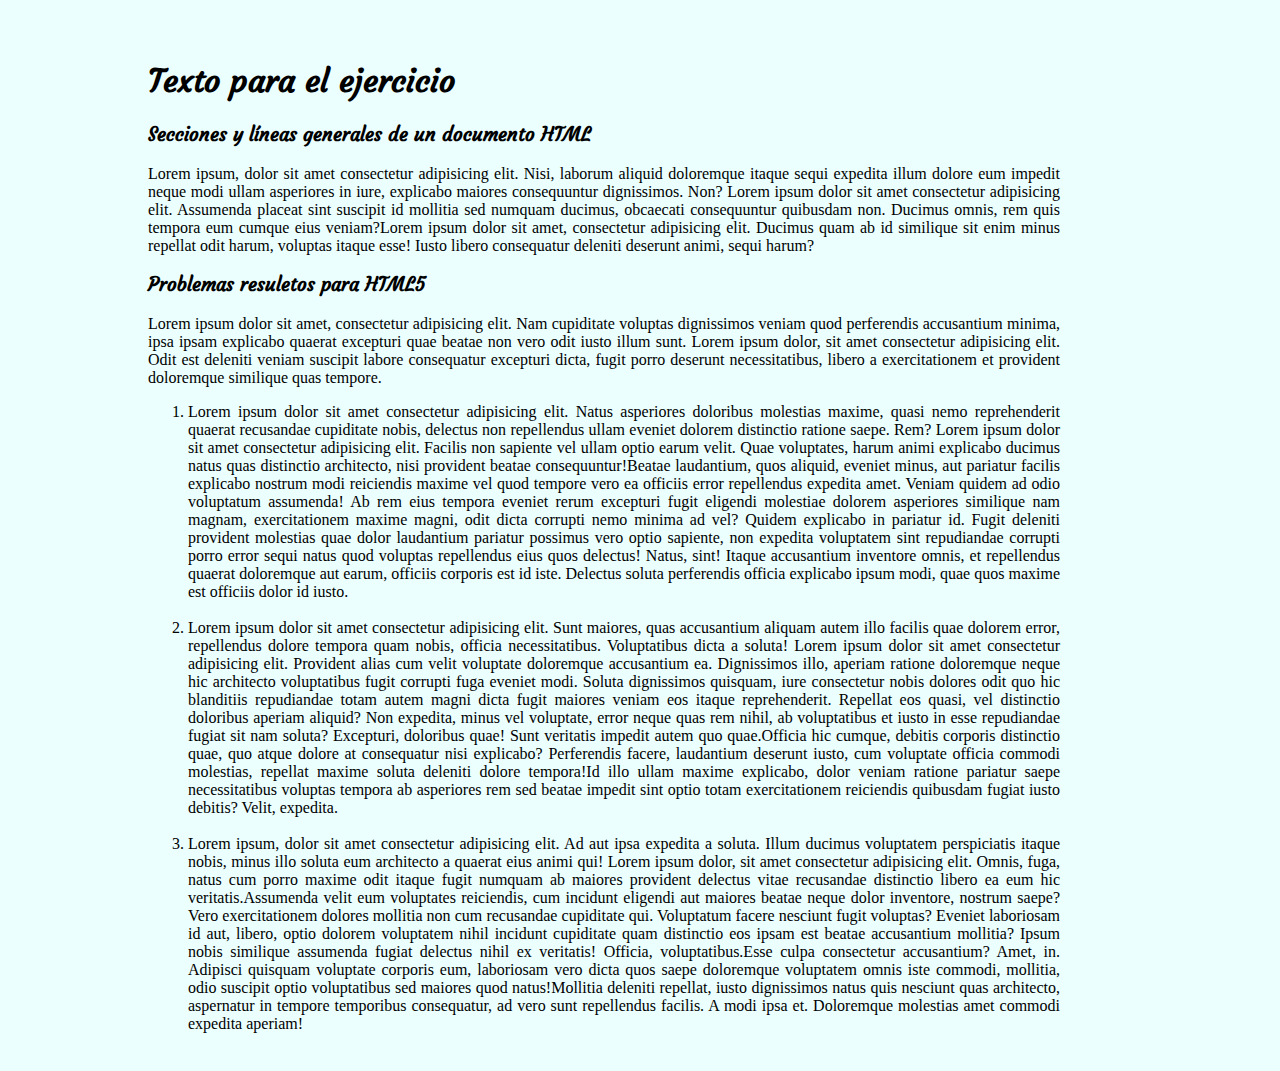
<file: Ejercicio_1/index.html>
<!DOCTYPE html>
<html lang="en">
<head>
    <meta charset="UTF-8">
    <meta http-equiv="X-UA-Compatible" content="IE=edge">
    <meta name="viewport" content="width=device-width, initial-scale=1.0">
    <link rel="stylesheet" src="/Ejercicio_1/styles.css" type="text/css">
    <link rel="preconnect" href="https://fonts.googleapis.com">
    <link rel="preconnect" href="https://fonts.gstatic.com" crossorigin>
    <link href="https://fonts.googleapis.com/css2?family=Courgette&display=swap" rel="stylesheet">
    <title>Ejercicio 1</title>
    
    <style>
        body{ 
            background-color: rgba(224, 255, 255, 0.644);
            padding-top: 20px;
            padding-left: 10%;
            padding-right: 200px; 
            margin: 20px;
        }
        h1,h3{ font-family: 'Courgette', cursive;}
        p, li{ text-align: justify;}
    </style>

</head>
<body>
    <h1>Texto para el ejercicio</h1>
    <h3>Secciones y líneas generales de un documento HTML</h3>

    <p>Lorem ipsum, dolor sit amet consectetur adipisicing elit. Nisi, laborum aliquid doloremque itaque sequi expedita illum dolore eum impedit neque modi ullam asperiores in iure, explicabo maiores consequuntur dignissimos. Non? Lorem ipsum dolor sit amet consectetur adipisicing elit. Assumenda placeat sint suscipit id mollitia sed numquam ducimus, obcaecati consequuntur quibusdam non. Ducimus omnis, rem quis tempora eum cumque eius veniam?Lorem ipsum dolor sit amet, consectetur adipisicing elit. Ducimus quam ab id similique sit enim minus repellat odit harum, voluptas itaque esse! Iusto libero consequatur deleniti deserunt animi, sequi harum?</p>

    <h3>Problemas resuletos para HTML5</h3>

    <p>Lorem ipsum dolor sit amet, consectetur adipisicing elit. Nam cupiditate voluptas dignissimos veniam quod perferendis accusantium minima, ipsa ipsam explicabo quaerat excepturi quae beatae non vero odit iusto illum sunt. Lorem ipsum dolor, sit amet consectetur adipisicing elit. Odit est deleniti veniam suscipit labore consequatur excepturi dicta, fugit porro deserunt necessitatibus, libero a exercitationem et provident doloremque similique quas tempore.</p>

    <ol>
        <li>Lorem ipsum dolor sit amet consectetur adipisicing elit. Natus asperiores doloribus molestias maxime, quasi nemo reprehenderit quaerat recusandae cupiditate nobis, delectus non repellendus ullam eveniet dolorem distinctio ratione saepe. Rem? Lorem ipsum dolor sit amet consectetur adipisicing elit. Facilis non sapiente vel ullam optio earum velit. Quae voluptates, harum animi explicabo ducimus natus quas distinctio architecto, nisi provident beatae consequuntur!Beatae laudantium, quos aliquid, eveniet minus, aut pariatur facilis explicabo nostrum modi reiciendis maxime vel quod tempore vero ea officiis error repellendus expedita amet. Veniam quidem ad odio voluptatum assumenda!
        Ab rem eius tempora eveniet rerum excepturi fugit eligendi molestiae dolorem asperiores similique nam magnam, exercitationem maxime magni, odit dicta corrupti nemo minima ad vel? Quidem explicabo in pariatur id.
        Fugit deleniti provident molestias quae dolor laudantium pariatur possimus vero optio sapiente, non expedita voluptatem sint repudiandae corrupti porro error sequi natus quod voluptas repellendus eius quos delectus! Natus, sint!
        Itaque accusantium inventore omnis, et repellendus quaerat doloremque aut earum, officiis corporis est id iste. Delectus soluta perferendis officia explicabo ipsum modi, quae quos maxime est officiis dolor id iusto.</li><br>

        <li>Lorem ipsum dolor sit amet consectetur adipisicing elit. Sunt maiores, quas accusantium aliquam autem illo facilis quae dolorem error, repellendus dolore tempora quam nobis, officia necessitatibus. Voluptatibus dicta a soluta! Lorem ipsum dolor sit amet consectetur adipisicing elit. Provident alias cum velit voluptate doloremque accusantium ea. Dignissimos illo, aperiam ratione doloremque neque hic architecto voluptatibus fugit corrupti fuga eveniet modi.
        Soluta dignissimos quisquam, iure consectetur nobis dolores odit quo hic blanditiis repudiandae totam autem magni dicta fugit maiores veniam eos itaque reprehenderit. Repellat eos quasi, vel distinctio doloribus aperiam aliquid?
        Non expedita, minus vel voluptate, error neque quas rem nihil, ab voluptatibus et iusto in esse repudiandae fugiat sit nam soluta? Excepturi, doloribus quae! Sunt veritatis impedit autem quo quae.Officia hic cumque, debitis corporis distinctio quae, quo atque dolore at consequatur nisi explicabo? Perferendis facere, laudantium deserunt iusto, cum voluptate officia commodi molestias, repellat maxime soluta deleniti dolore tempora!Id illo ullam maxime explicabo, dolor veniam ratione pariatur saepe necessitatibus voluptas tempora ab asperiores rem sed beatae impedit sint optio totam exercitationem reiciendis quibusdam fugiat iusto debitis? Velit, expedita.</li><br>

        <li>Lorem ipsum, dolor sit amet consectetur adipisicing elit. Ad aut ipsa expedita a soluta. Illum ducimus voluptatem perspiciatis itaque nobis, minus illo soluta eum architecto a quaerat eius animi qui! Lorem ipsum dolor, sit amet consectetur adipisicing elit. Omnis, fuga, natus cum porro maxime odit itaque fugit numquam ab maiores provident delectus vitae recusandae distinctio libero ea eum hic veritatis.Assumenda velit eum voluptates reiciendis, cum incidunt eligendi aut maiores beatae neque dolor inventore, nostrum saepe? Vero exercitationem dolores mollitia non cum recusandae cupiditate qui. Voluptatum facere nesciunt fugit voluptas? Eveniet laboriosam id aut, libero, optio dolorem voluptatem nihil incidunt cupiditate quam distinctio eos ipsam est beatae accusantium mollitia? Ipsum nobis similique assumenda fugiat delectus nihil ex veritatis! Officia, voluptatibus.Esse culpa consectetur accusantium? Amet, in. Adipisci quisquam voluptate corporis eum, laboriosam vero dicta quos saepe doloremque voluptatem omnis iste commodi, mollitia, odio suscipit optio voluptatibus sed maiores quod natus!Mollitia deleniti repellat, iusto dignissimos natus quis nesciunt quas architecto, aspernatur in tempore temporibus consequatur, ad vero sunt repellendus facilis. A modi ipsa et. Doloremque molestias amet commodi expedita aperiam!</li><br>
    </ol>
</body>
</html>
</file>
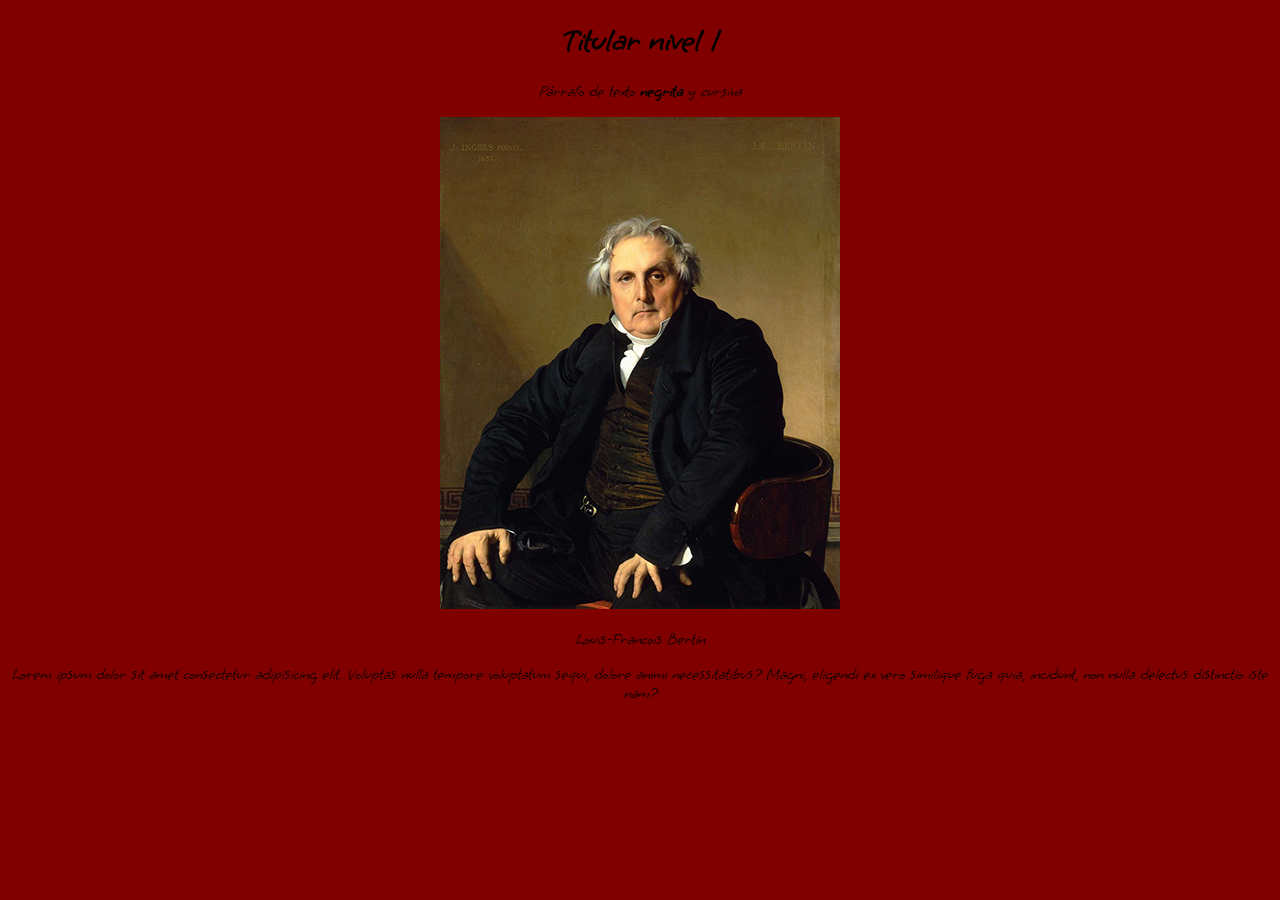
<file: Ejercicio_2/index.html>
<!DOCTYPE html>
<html lang="en">
<head>
    <meta charset="UTF-8">
    <meta http-equiv="X-UA-Compatible" content="IE=edge">
    <meta name="viewport" content="width=device-width, initial-scale=1.0">
    <link href="css/styles.css" rel="stylesheet">
    <title>Ejercicio 2</title>
</head>
<body>
    <h1>Titular nivel 1</h1>
    <p>Párrafo de texto <strong>negrita</strong> y <em>cursiva</em></p>
    <img src="../Ejercicio_2/img/ingress.jpg" alt="Louis-Francois Bertín - Ingress"/>
    <p>Louis-Francois Bertín</p>
    <p>Lorem ipsum dolor sit amet consectetur adipisicing elit. Voluptas nulla tempore voluptatum sequi, dolore animi necessitatibus? Magni, eligendi ex vero similique fuga quia, incidunt, non nulla delectus distinctio iste nam?</p>
</body>
</html>
</file>
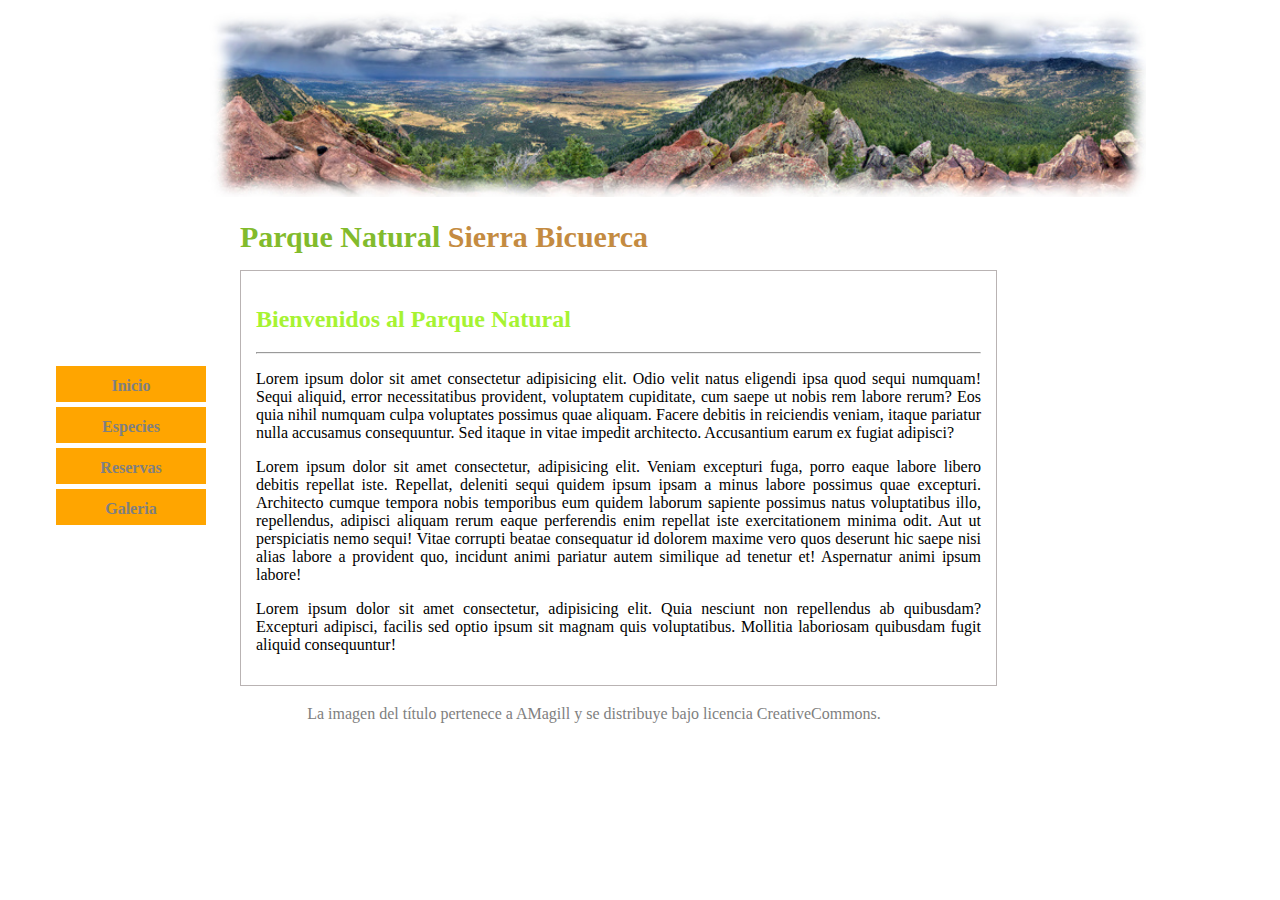
<file: Ejercicio_10/parquenatural/index.html>
<!DOCTYPE html>
<html lang="en">
<head>
    <meta charset="UTF-8">
    <meta http-equiv="X-UA-Compatible" content="IE=edge">
    <meta name="viewport" content="width=device-width, initial-scale=1.0">
    <link rel="stylesheet" href="css/styles.css">
    <title>Document</title>
</head>
<body>
    <img src="../parquenatural/imagenes/panoramica.jpg" alt="">
    <table>
        <tr>
            <td>
                <ul>
                    <li>Inicio</li>
                    <li>Especies</li>
                    <li>Reservas</li>
                    <li>Galeria</li>
                </ul>
            </td>
            <td>
                <p><str class="parquenatural">Parque Natural </str> <str class="sierrabicuerca">Sierra Bicuerca</str></p>
                <div class="bienvenidos">   
                <h2> Bienvenidos al Parque Natural</h2><hr>
                    <p>Lorem ipsum dolor sit amet consectetur adipisicing elit. Odio velit natus eligendi ipsa quod sequi numquam! Sequi aliquid, error necessitatibus provident, voluptatem cupiditate, cum saepe ut nobis rem labore rerum? Eos quia nihil numquam culpa voluptates possimus quae aliquam. Facere debitis in reiciendis veniam, itaque pariatur nulla accusamus consequuntur. Sed itaque in vitae impedit architecto. Accusantium earum ex fugiat adipisci?</p>
                    <p>Lorem ipsum dolor sit amet consectetur, adipisicing elit. Veniam excepturi fuga, porro eaque labore libero debitis repellat iste. Repellat, deleniti sequi quidem ipsum ipsam a minus labore possimus quae excepturi. Architecto cumque tempora nobis temporibus eum quidem laborum sapiente possimus natus voluptatibus illo, repellendus, adipisci aliquam rerum eaque perferendis enim repellat iste exercitationem minima odit. Aut ut perspiciatis nemo sequi! Vitae corrupti beatae consequatur id dolorem maxime vero quos deserunt hic saepe nisi alias labore a provident quo, incidunt animi pariatur autem similique ad tenetur et! Aspernatur animi ipsum labore!</p>
                    <p>Lorem ipsum dolor sit amet consectetur, adipisicing elit. Quia nesciunt non repellendus ab quibusdam? Excepturi adipisci, facilis sed optio ipsum sit magnam quis voluptatibus. Mollitia laboriosam quibusdam fugit aliquid consequuntur!</p>
               </div>
            </td>
        </tr>
    </table>
    <p class="licencia">La imagen del título pertenece a AMagill y se distribuye bajo licencia CreativeCommons.</p>
</body>
</html>
</file>
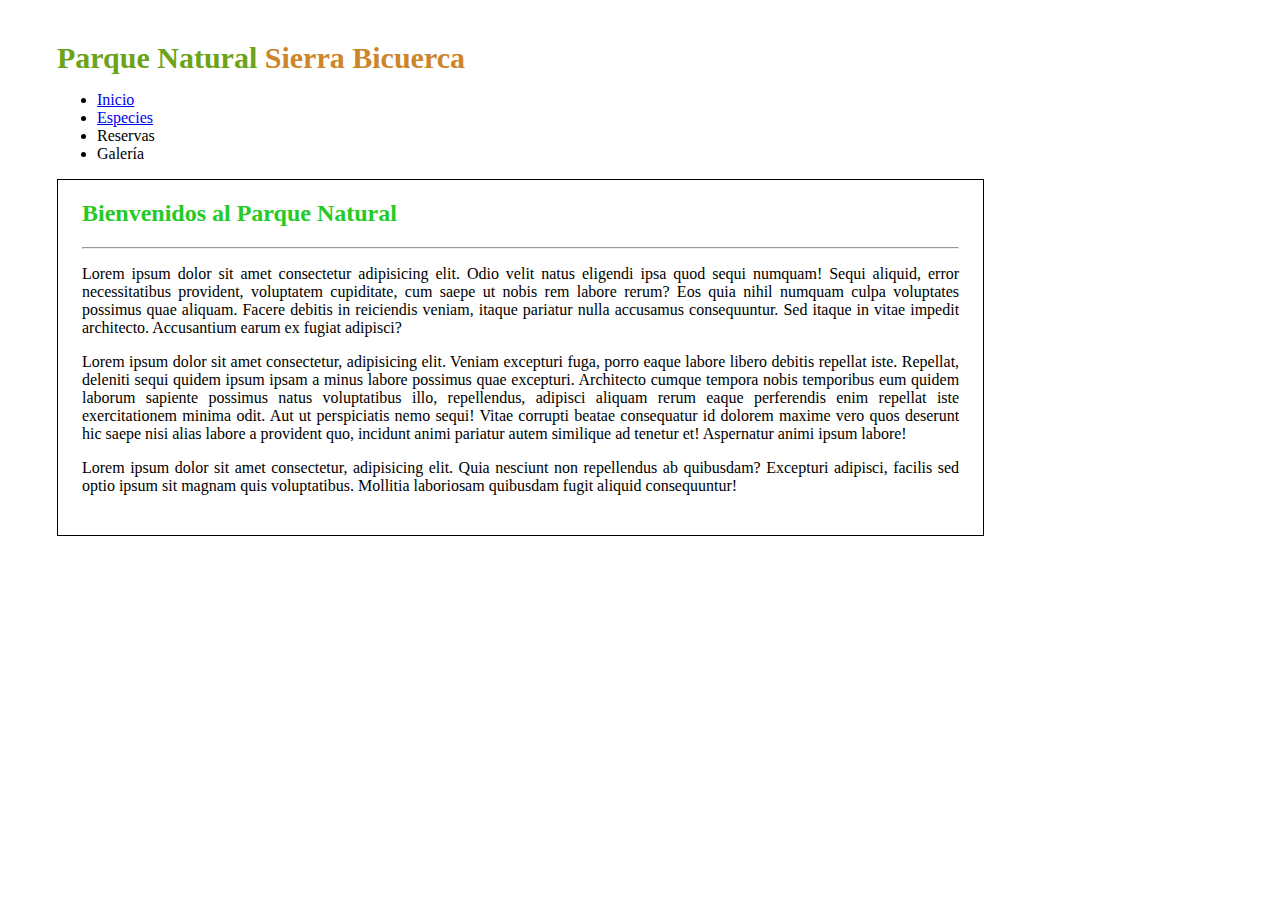
<file: Ejercicio_6_7/parquenatural/index.html>
<!DOCTYPE html>
<html lang="en">
<head>
    <meta charset="UTF-8">
    <meta http-equiv="X-UA-Compatible" content="IE=edge">
    <meta name="viewport" content="width=device-width, initial-scale=1.0">
    <link rel="stylesheet" href="css/styles.css">
    <title>Indice ejercicio 6</title>
</head>
<body>
    
    <div>
        <p><str class="parquenatural">Parque Natural </str> <str class="sierrabicuerca">Sierra Bicuerca</str></p>

    <ul>
        <li><a href="/Ejercicio_6_7/parquenatural/index.html">Inicio</a></li>
        <li><a href="/Ejercicio_6_7/parquenatural/especies.html">Especies</a></li>
        <li>Reservas</li>
        <li>Galería</li>
    </ul>
    <div class="bienvenidos">
    <h2> Bienvenidos al Parque Natural</h2><hr>

    <p>Lorem ipsum dolor sit amet consectetur adipisicing elit. Odio velit natus eligendi ipsa quod sequi numquam! Sequi aliquid, error necessitatibus provident, voluptatem cupiditate, cum saepe ut nobis rem labore rerum? Eos quia nihil numquam culpa voluptates possimus quae aliquam. Facere debitis in reiciendis veniam, itaque pariatur nulla accusamus consequuntur. Sed itaque in vitae impedit architecto. Accusantium earum ex fugiat adipisci?</p>

    <p>Lorem ipsum dolor sit amet consectetur, adipisicing elit. Veniam excepturi fuga, porro eaque labore libero debitis repellat iste. Repellat, deleniti sequi quidem ipsum ipsam a minus labore possimus quae excepturi. Architecto cumque tempora nobis temporibus eum quidem laborum sapiente possimus natus voluptatibus illo, repellendus, adipisci aliquam rerum eaque perferendis enim repellat iste exercitationem minima odit. Aut ut perspiciatis nemo sequi! Vitae corrupti beatae consequatur id dolorem maxime vero quos deserunt hic saepe nisi alias labore a provident quo, incidunt animi pariatur autem similique ad tenetur et! Aspernatur animi ipsum labore!</p>

    <p>Lorem ipsum dolor sit amet consectetur, adipisicing elit. Quia nesciunt non repellendus ab quibusdam? Excepturi adipisci, facilis sed optio ipsum sit magnam quis voluptatibus. Mollitia laboriosam quibusdam fugit aliquid consequuntur!</p>
    </div>
    </div>

</body>
</html>
</file>
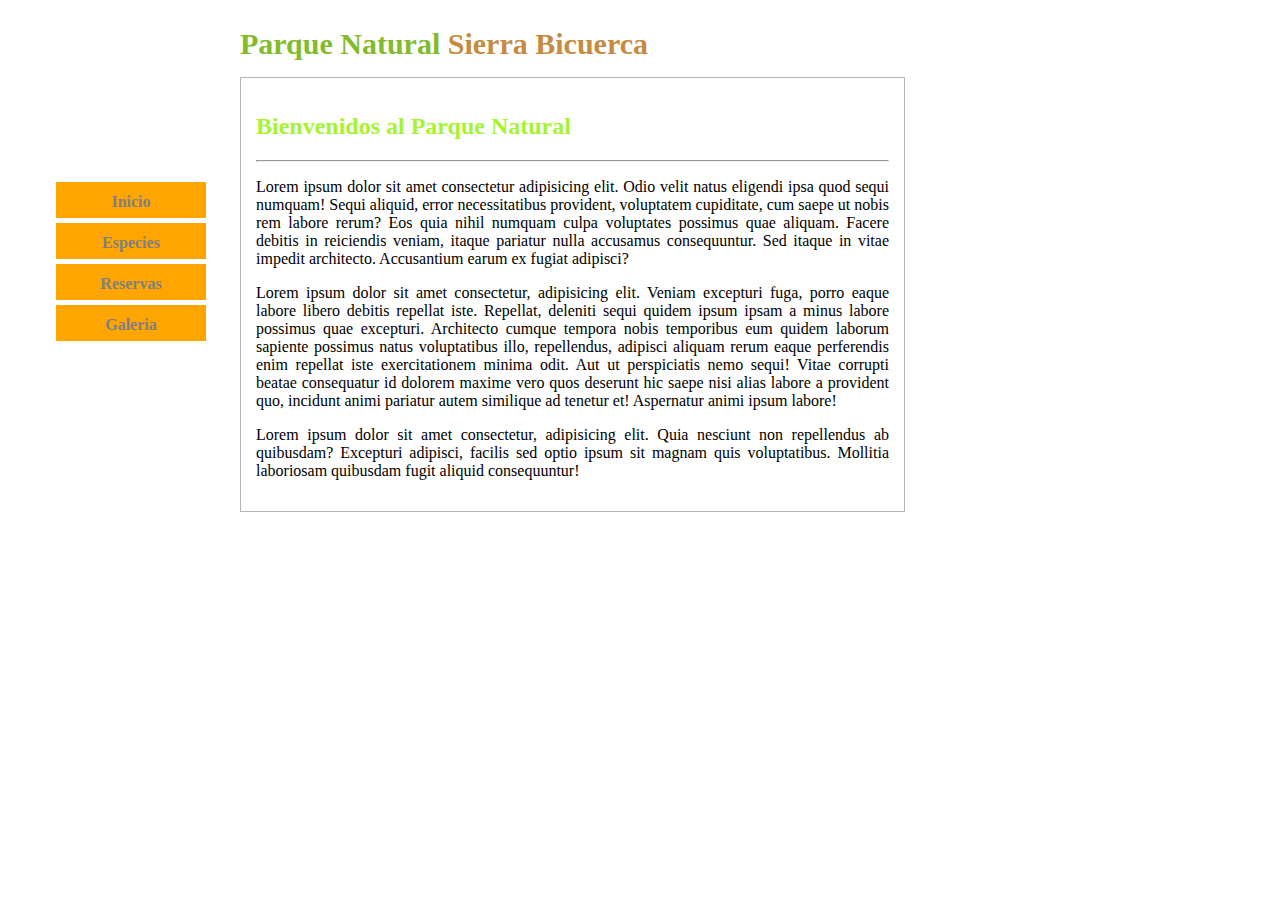
<file: Ejercicio_8/parquenatural/index.html>
<!DOCTYPE html>
<html lang="en">
<head>
    <meta charset="UTF-8">
    <meta http-equiv="X-UA-Compatible" content="IE=edge">
    <meta name="viewport" content="width=device-width, initial-scale=1.0">
    <link rel="stylesheet" href="css/styles.css">
    <title>Document</title>
</head>
<body>
    <table>
        <tr>
            <td>
                <ul>
                    <li>Inicio</li>
                    <li>Especies</li>
                    <li>Reservas</li>
                    <li>Galeria</li>
                </ul>
            </td>
            <td>
                <p><str class="parquenatural">Parque Natural </str> <str class="sierrabicuerca">Sierra Bicuerca</str></p>
                <div class="bienvenidos">   
                <h2> Bienvenidos al Parque Natural</h2><hr>
                    <p>Lorem ipsum dolor sit amet consectetur adipisicing elit. Odio velit natus eligendi ipsa quod sequi numquam! Sequi aliquid, error necessitatibus provident, voluptatem cupiditate, cum saepe ut nobis rem labore rerum? Eos quia nihil numquam culpa voluptates possimus quae aliquam. Facere debitis in reiciendis veniam, itaque pariatur nulla accusamus consequuntur. Sed itaque in vitae impedit architecto. Accusantium earum ex fugiat adipisci?</p>
                    <p>Lorem ipsum dolor sit amet consectetur, adipisicing elit. Veniam excepturi fuga, porro eaque labore libero debitis repellat iste. Repellat, deleniti sequi quidem ipsum ipsam a minus labore possimus quae excepturi. Architecto cumque tempora nobis temporibus eum quidem laborum sapiente possimus natus voluptatibus illo, repellendus, adipisci aliquam rerum eaque perferendis enim repellat iste exercitationem minima odit. Aut ut perspiciatis nemo sequi! Vitae corrupti beatae consequatur id dolorem maxime vero quos deserunt hic saepe nisi alias labore a provident quo, incidunt animi pariatur autem similique ad tenetur et! Aspernatur animi ipsum labore!</p>
                    <p>Lorem ipsum dolor sit amet consectetur, adipisicing elit. Quia nesciunt non repellendus ab quibusdam? Excepturi adipisci, facilis sed optio ipsum sit magnam quis voluptatibus. Mollitia laboriosam quibusdam fugit aliquid consequuntur!</p>
               </div>
            </td>
        </tr>
    </table>
</body>
</html>
</file>
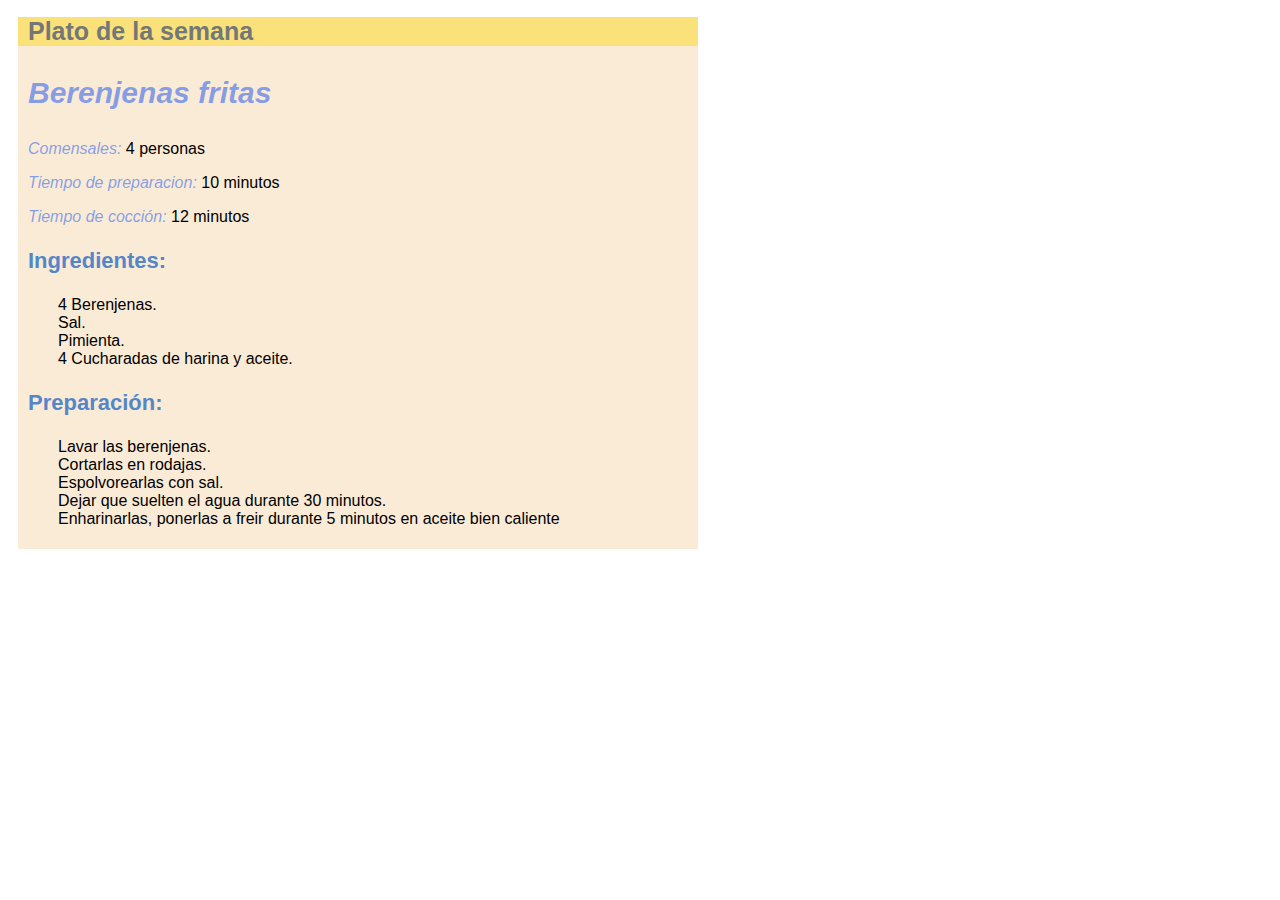
<file: Ejercicio_4/platosemana.html>
<!DOCTYPE html>
<html lang="en">
<head>
    <meta charset="UTF-8">
    <meta http-equiv="X-UA-Compatible" content="IE=edge">
    <meta name="viewport" content="width=device-width, initial-scale=1.0">
    <link href="../Ejercicio_5/styles.css" rel="stylesheet" type="text/css">
    <title>Ejercicio 4</title>
</head>
<body>

    <div>
    <h1>Plato de la semana</h1>
   
    <h3>Berenjenas fritas</h3>

    <p><i>Comensales:</i> 4 personas</p>

    <p><i>Tiempo de preparacion:</i> 10 minutos</p>

    <p><i>Tiempo de cocción:</i> 12 minutos</p>

    <p id="ingredpreparacion">Ingredientes:</p>
    <ul>
        <li>4 Berenjenas.</li>
        <li>Sal.</li>
        <li>Pimienta.</li>
        <li>4 Cucharadas de harina y aceite.</li>
    </ul>
 
    <p id="ingredpreparacion">Preparación:</p>
        <ul>
            <li>Lavar las berenjenas.</li>
            <li>Cortarlas en rodajas.</li>
            <li>Espolvorearlas con sal.</li>
            <li>Dejar que suelten el agua durante 30 minutos.</li>
            <li>Enharinarlas, ponerlas a freir durante 5 minutos en aceite bien caliente</li>
        </ul>
    </div>
</body>
</html>
</file>
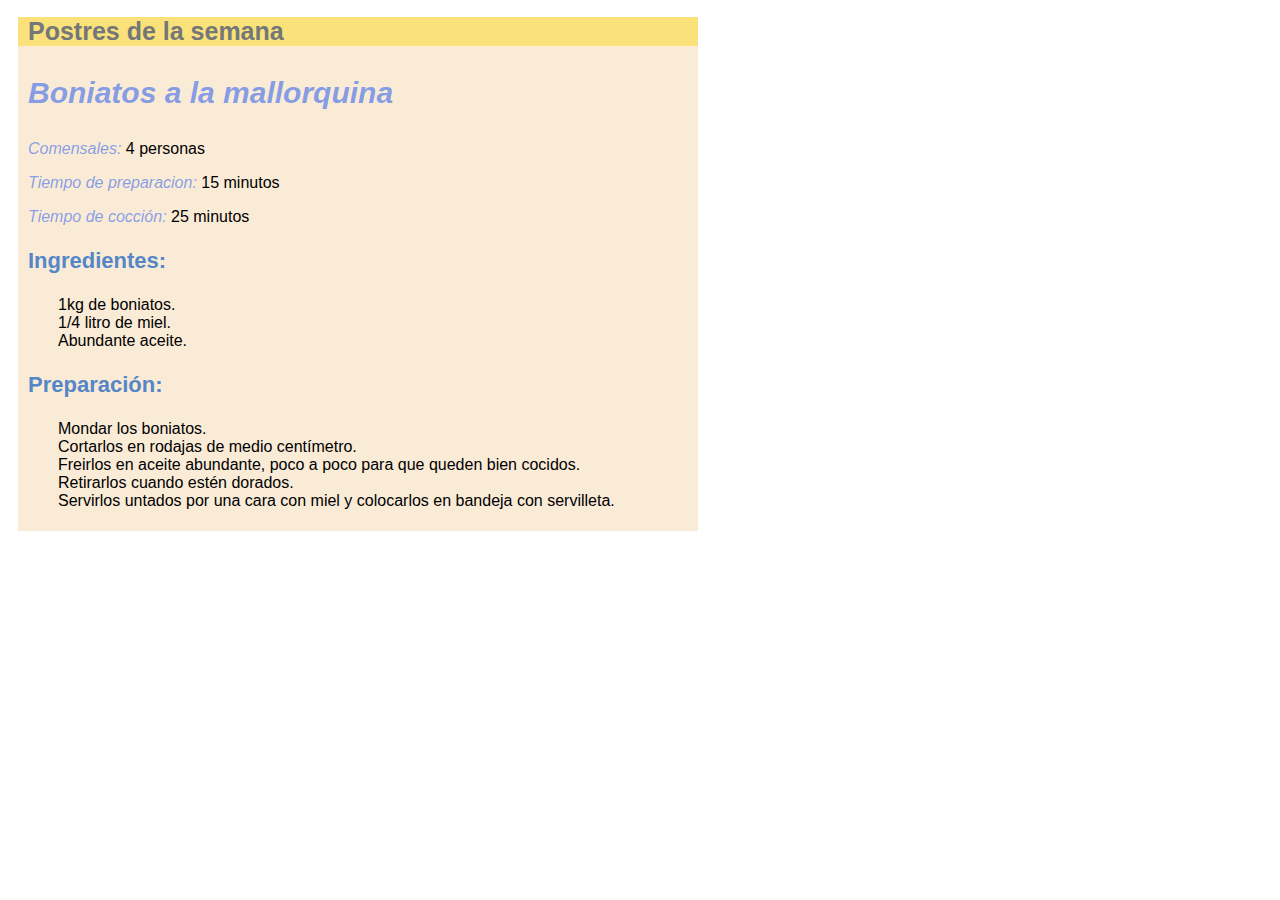
<file: Ejercicio_5/postressemana.html>
<!DOCTYPE html>
<html lang="en">
<head>
    <meta charset="UTF-8">
    <meta http-equiv="X-UA-Compatible" content="IE=edge">
    <meta name="viewport" content="width=device-width, initial-scale=1.0">
    <link href="../Ejercicio_4/styles.css" rel="stylesheet" type="text/css">
    <title>Ejercicio 5</title>
</head>
<body>

    <div>
    <h1>Postres de la semana</h1>
   
    <h3>Boniatos a la mallorquina</h3>

    <p><i>Comensales:</i> 4 personas</p>

    <p><i>Tiempo de preparacion:</i> 15 minutos</p>

    <p><i>Tiempo de cocción:</i> 25 minutos</p>

    <p id="ingredpreparacion">Ingredientes:</p>
    <ul>
        <li>1kg de boniatos.</li>
        <li>1/4 litro de miel.</li>
        <li>Abundante aceite.</li>
    </ul>
 
    <p id="ingredpreparacion">Preparación:</p>
        <ul>
            <li>Mondar los boniatos.</li>
            <li>Cortarlos en rodajas de medio centímetro.</li>
            <li>Freirlos en aceite abundante, poco a poco para que queden bien cocidos.</li>
            <li>Retirarlos cuando estén dorados.</li>
            <li>Servirlos untados por una cara con miel y colocarlos en bandeja con servilleta.</li>
        </ul>
    </div>
</body>
</html>
</file>
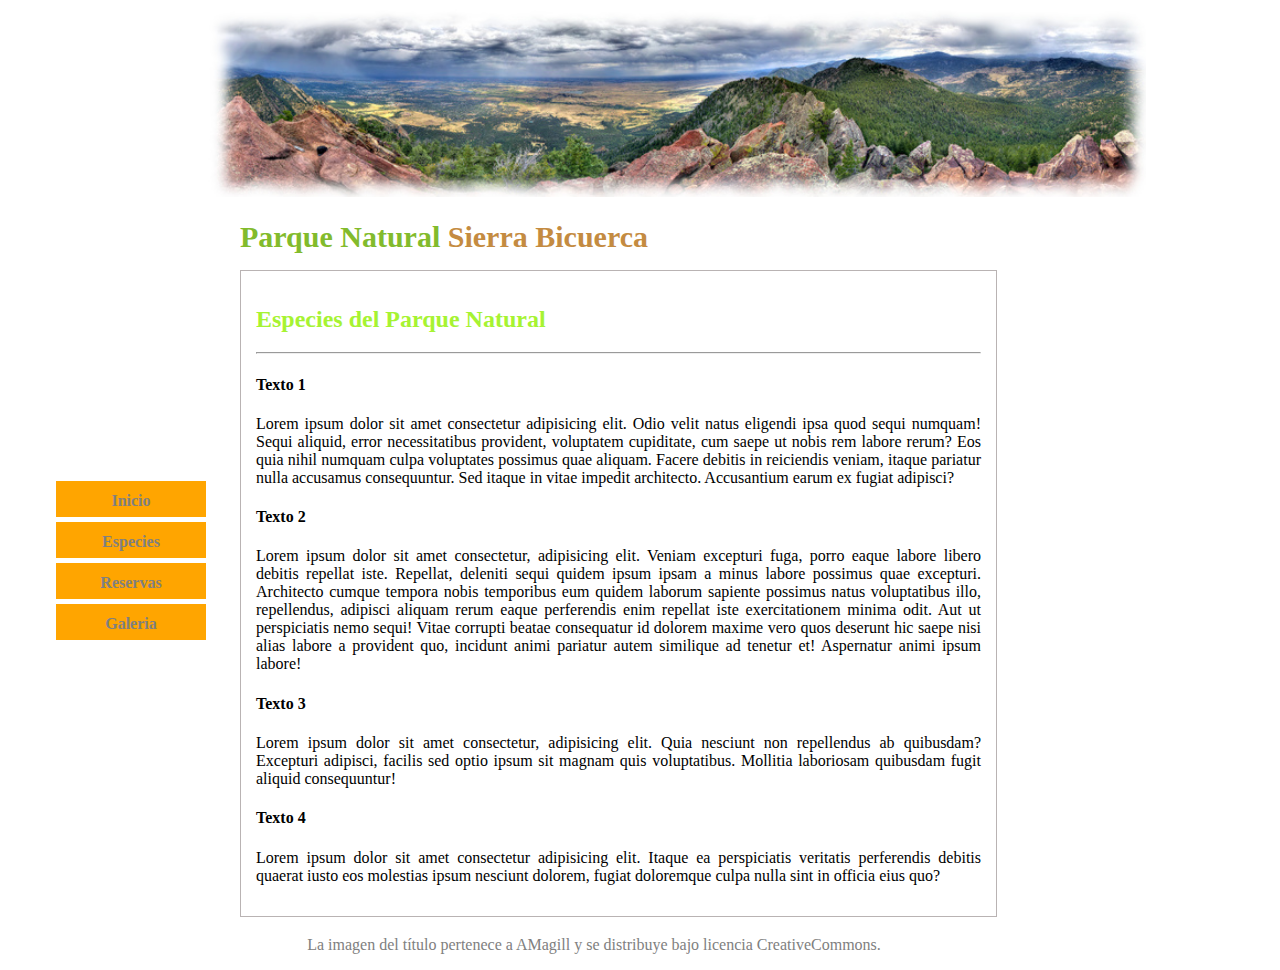
<file: Ejercicio_10/parquenatural/especies.html>
<!DOCTYPE html>
<html lang="en">
<head>
    <meta charset="UTF-8">
    <meta http-equiv="X-UA-Compatible" content="IE=edge">
    <meta name="viewport" content="width=device-width, initial-scale=1.0">
    <link rel="stylesheet" href="css/styles.css">
    <title>Document</title>
</head>
<body>
    <img src="../parquenatural/imagenes/panoramica.jpg" alt="">
    <table>
        <tr>
            <td>
                <ul>
                    <li>Inicio</li>
                    <li>Especies</li>
                    <li>Reservas</li>
                    <li>Galeria</li>
                </ul>
            </td>
            <td>
                <p><str class="parquenatural">Parque Natural </str> <str class="sierrabicuerca">Sierra Bicuerca</str></p>
                <div class="bienvenidos">   
                <h2> Especies del Parque Natural</h2><hr>
                    <h4>Texto 1</h4>
                    <p>Lorem ipsum dolor sit amet consectetur adipisicing elit. Odio velit natus eligendi ipsa quod sequi numquam! Sequi aliquid, error necessitatibus provident, voluptatem cupiditate, cum saepe ut nobis rem labore rerum? Eos quia nihil numquam culpa voluptates possimus quae aliquam. Facere debitis in reiciendis veniam, itaque pariatur nulla accusamus consequuntur. Sed itaque in vitae impedit architecto. Accusantium earum ex fugiat adipisci?</p>
                    <h4>Texto 2</h4>
                    <p>Lorem ipsum dolor sit amet consectetur, adipisicing elit. Veniam excepturi fuga, porro eaque labore libero debitis repellat iste. Repellat, deleniti sequi quidem ipsum ipsam a minus labore possimus quae excepturi. Architecto cumque tempora nobis temporibus eum quidem laborum sapiente possimus natus voluptatibus illo, repellendus, adipisci aliquam rerum eaque perferendis enim repellat iste exercitationem minima odit. Aut ut perspiciatis nemo sequi! Vitae corrupti beatae consequatur id dolorem maxime vero quos deserunt hic saepe nisi alias labore a provident quo, incidunt animi pariatur autem similique ad tenetur et! Aspernatur animi ipsum labore!</p>
                    <h4>Texto 3</h4>
                    <p>Lorem ipsum dolor sit amet consectetur, adipisicing elit. Quia nesciunt non repellendus ab quibusdam? Excepturi adipisci, facilis sed optio ipsum sit magnam quis voluptatibus. Mollitia laboriosam quibusdam fugit aliquid consequuntur!</p>
                    <h4>Texto 4</h4>
                    <p>Lorem ipsum dolor sit amet consectetur adipisicing elit. Itaque ea perspiciatis veritatis perferendis debitis quaerat iusto eos molestias ipsum nesciunt dolorem, fugiat doloremque culpa nulla sint in officia eius quo?</p>
                </div>
            </td>
        </tr>
    </table>
    <p class="licencia">La imagen del título pertenece a AMagill y se distribuye bajo licencia CreativeCommons.</p>
</body>
</html>
</file>
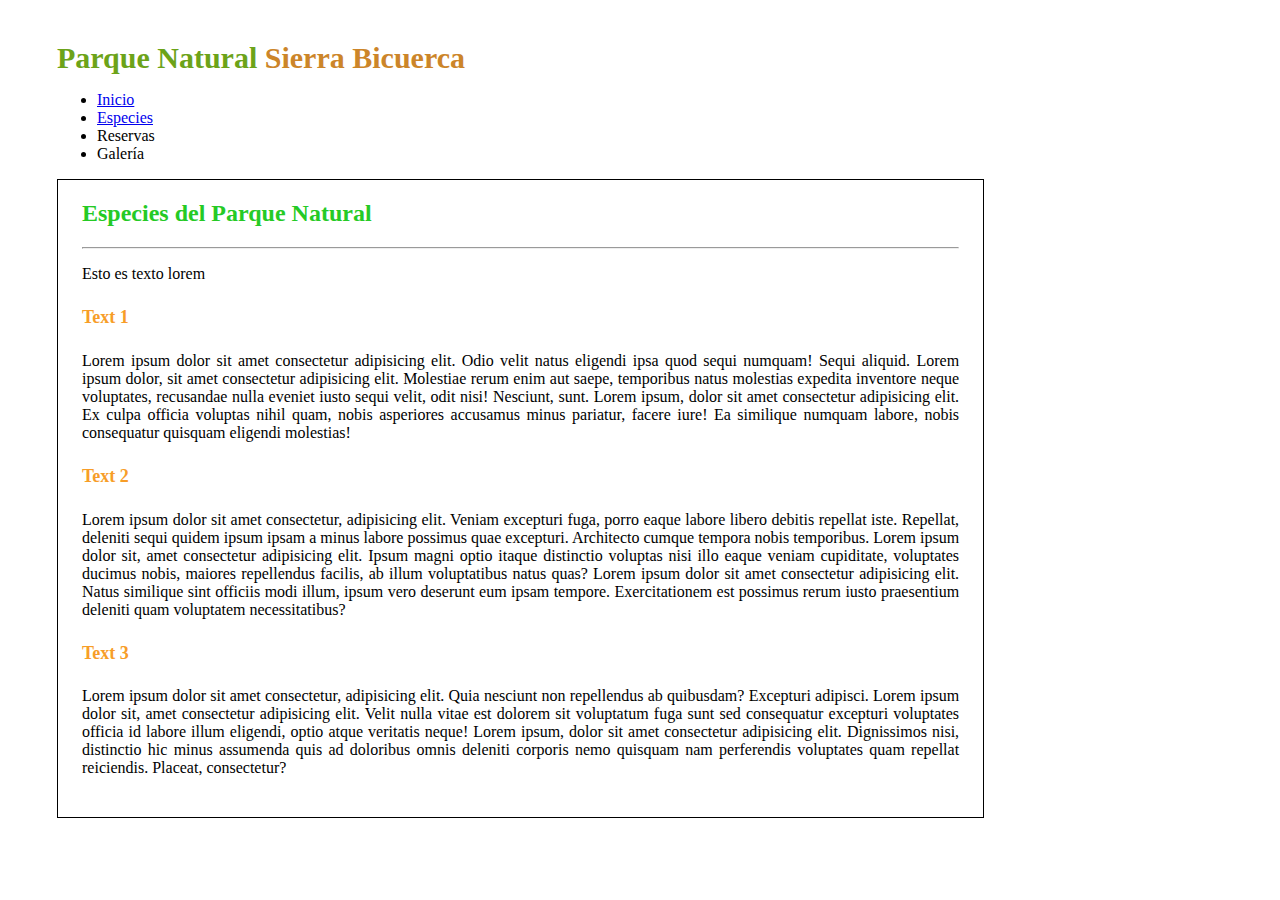
<file: Ejercicio_6_7/parquenatural/especies.html>
<!DOCTYPE html>
<html lang="en">
<head>
    <meta charset="UTF-8">
    <meta http-equiv="X-UA-Compatible" content="IE=edge">
    <meta name="viewport" content="width=device-width, initial-scale=1.0">
    <link rel="stylesheet" href="css/styles.css">
    <title>Document</title>
</head>
<body>
    <div>
        <p><str class="parquenatural">Parque Natural </str> <str class="sierrabicuerca">Sierra Bicuerca</str></p>
    
        <ul class="item1">
            <li><a href="/Ejercicio_6_7/parquenatural/index.html">Inicio</a></li>
            <li><a href="/Ejercicio_6_7/parquenatural/especies.html">Especies</a></li>
            <li>Reservas</li>
            <li>Galería</li>
        </ul>
        <div class="bienvenidos">
        <h2>Especies del Parque Natural</h2>
        <hr>
        <p>Esto es texto lorem</p>

        <h4>Text 1</h4>

        <p>Lorem ipsum dolor sit amet consectetur adipisicing elit. Odio velit natus eligendi ipsa quod sequi numquam! Sequi aliquid. Lorem ipsum dolor, sit amet consectetur adipisicing elit. Molestiae rerum enim aut saepe, temporibus natus molestias expedita inventore neque voluptates, recusandae nulla eveniet iusto sequi velit, odit nisi! Nesciunt, sunt. Lorem ipsum, dolor sit amet consectetur adipisicing elit. Ex culpa officia voluptas nihil quam, nobis asperiores accusamus minus pariatur, facere iure! Ea similique numquam labore, nobis consequatur quisquam eligendi molestias!</p>
    
        <h4>Text 2</h4>

        <p>Lorem ipsum dolor sit amet consectetur, adipisicing elit. Veniam excepturi fuga, porro eaque labore libero debitis repellat iste. Repellat, deleniti sequi quidem ipsum ipsam a minus labore possimus quae excepturi. Architecto cumque tempora nobis temporibus. Lorem ipsum dolor sit, amet consectetur adipisicing elit. Ipsum magni optio itaque distinctio voluptas nisi illo eaque veniam cupiditate, voluptates ducimus nobis, maiores repellendus facilis, ab illum voluptatibus natus quas? Lorem ipsum dolor sit amet consectetur adipisicing elit. Natus similique sint officiis modi illum, ipsum vero deserunt eum ipsam tempore. Exercitationem est possimus rerum iusto praesentium deleniti quam voluptatem necessitatibus?</p>

        <h4>Text 3</h4>
    
        <p>Lorem ipsum dolor sit amet consectetur, adipisicing elit. Quia nesciunt non repellendus ab quibusdam? Excepturi adipisci. Lorem ipsum dolor sit, amet consectetur adipisicing elit. Velit nulla vitae est dolorem sit voluptatum fuga sunt sed consequatur excepturi voluptates officia id labore illum eligendi, optio atque veritatis neque! Lorem ipsum, dolor sit amet consectetur adipisicing elit. Dignissimos nisi, distinctio hic minus assumenda quis ad doloribus omnis deleniti corporis nemo quisquam nam perferendis voluptates quam repellat reiciendis. Placeat, consectetur?</p>
        </div>
    </div>
    
</body>
</html>
</file>
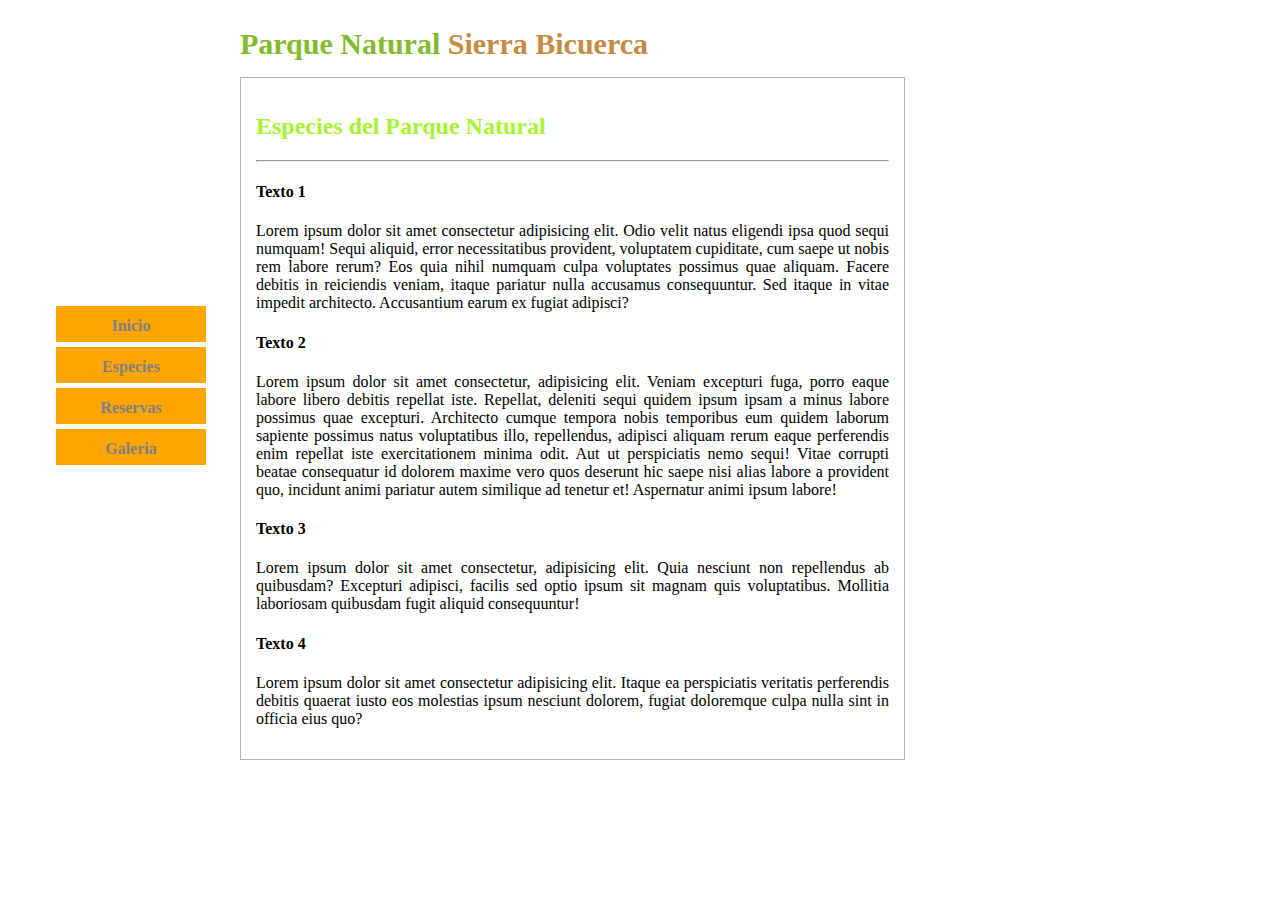
<file: Ejercicio_8/parquenatural/especies.html>
<!DOCTYPE html>
<html lang="en">
<head>
    <meta charset="UTF-8">
    <meta http-equiv="X-UA-Compatible" content="IE=edge">
    <meta name="viewport" content="width=device-width, initial-scale=1.0">
    <link rel="stylesheet" href="css/styles.css">
    <title>Document</title>
</head>
<body>
    <table>
        <tr>
            <td>
                <ul>
                    <li>Inicio</li>
                    <li>Especies</li>
                    <li>Reservas</li>
                    <li>Galeria</li>
                </ul>
            </td>
            <td>
                <p><str class="parquenatural">Parque Natural </str> <str class="sierrabicuerca">Sierra Bicuerca</str></p>
                <div class="bienvenidos">   
                <h2> Especies del Parque Natural</h2><hr>
                    <h4>Texto 1</h4>
                    <p>Lorem ipsum dolor sit amet consectetur adipisicing elit. Odio velit natus eligendi ipsa quod sequi numquam! Sequi aliquid, error necessitatibus provident, voluptatem cupiditate, cum saepe ut nobis rem labore rerum? Eos quia nihil numquam culpa voluptates possimus quae aliquam. Facere debitis in reiciendis veniam, itaque pariatur nulla accusamus consequuntur. Sed itaque in vitae impedit architecto. Accusantium earum ex fugiat adipisci?</p>
                    <h4>Texto 2</h4>
                    <p>Lorem ipsum dolor sit amet consectetur, adipisicing elit. Veniam excepturi fuga, porro eaque labore libero debitis repellat iste. Repellat, deleniti sequi quidem ipsum ipsam a minus labore possimus quae excepturi. Architecto cumque tempora nobis temporibus eum quidem laborum sapiente possimus natus voluptatibus illo, repellendus, adipisci aliquam rerum eaque perferendis enim repellat iste exercitationem minima odit. Aut ut perspiciatis nemo sequi! Vitae corrupti beatae consequatur id dolorem maxime vero quos deserunt hic saepe nisi alias labore a provident quo, incidunt animi pariatur autem similique ad tenetur et! Aspernatur animi ipsum labore!</p>
                    <h4>Texto 3</h4>
                    <p>Lorem ipsum dolor sit amet consectetur, adipisicing elit. Quia nesciunt non repellendus ab quibusdam? Excepturi adipisci, facilis sed optio ipsum sit magnam quis voluptatibus. Mollitia laboriosam quibusdam fugit aliquid consequuntur!</p>
                    <h4>Texto 4</h4>
                    <p>Lorem ipsum dolor sit amet consectetur adipisicing elit. Itaque ea perspiciatis veritatis perferendis debitis quaerat iusto eos molestias ipsum nesciunt dolorem, fugiat doloremque culpa nulla sint in officia eius quo?</p>
                </div>
            </td>
        </tr>
    </table>
</body>
</html>
</file>
<file: Ejercicio_2/css/styles.css>
@import url('https://fonts.googleapis.com/css2?family=Grape+Nuts&display=swap');

html{
    background-color: maroon;
    text-align: center;
    font-family: 'Grape Nuts', cursive;
}

img{
    height: 492;
    width: 480;
}
</file>
<file: Ejercicio_10/parquenatural/css/styles.css>
body{
    margin-right: 100px;
    text-align: justify;
}

img{
    margin-left: 200px;
    width: 80%;
}

h2{
    color: rgb(166, 243, 50);
    font-weight: bold;
}

ul{
    list-style: none;
}

li{
    background-color: orange;
    width: 150px;
    height: 25px;
    text-align: center;
    margin: 5px;
    font-weight: bold;
    color: gray;
    padding-top: 11px;
}


.bienvenidos{
    margin-left: 25px;
    border: 1px solid rgb(185, 179, 179);
    padding: 15px;
    margin-right: 180px;
}

.parquenatural{
    text-align: center;
    color: rgb(130, 187, 44);
    font-size: 30px;
    font-weight: bold;
    margin-left: 25px;
}

.sierrabicuerca{
    color:rgb(196, 139, 65);
    font-size: 30px;
    font-weight: bold;
}

li:hover{
    background-color: rgb(0, 255, 13);
    color: white;
    cursor: pointer;
}

.licencia{
    text-align: center;
    color: gray;
}
</file>
<file: Ejercicio_6_7/parquenatural/css/styles.css>
html{
    padding: 25px;
}

p{
    margin-right: 0px;
}

h2{
    color: rgb(37, 202, 37);
}

h4{
    font-size: 18px;
    font-weight: bold;
    color: rgb(247, 157, 40);
}

div{
    text-align: justify;
    width: 85%;;
    padding-right: 1.5em;
    padding-left: 1.5em;
    padding-bottom: 1.5em;
}

str{
    font-size: 30px;
    font-weight: bold;
}

.parquenatural{
    color: rgb(108, 163, 25);
}

.sierrabicuerca{
    color: rgb(204, 133, 41);
}

.bienvenidos{
    border: 1px solid black;
}
</file>
<file: Ejercicio_8/parquenatural/css/styles.css>
body{
    width: 900px;
    text-align: justify;
}

h2{
    color: rgb(166, 243, 50);
    font-weight: bold;
}

ul{
    list-style: none;
}

li{
    background-color: orange;
    width: 150px;
    height: 25px;
    text-align: center;
    margin: 5px;
    font-weight: bold;
    color: gray;
    padding-top: 11px;
}


.bienvenidos{
    margin-left: 25px;
    border: 1px solid rgb(185, 179, 179);
    padding: 15px;
}

.parquenatural{
    color: rgb(130, 187, 44);
    font-size: 30px;
    font-weight: bold;
    margin-left: 25px;
}

.sierrabicuerca{
    color:rgb(196, 139, 65);
    font-size: 30px;
    font-weight: bold;
}

li:hover{
    background-color: rgb(0, 255, 13);
    color: white;
    cursor: pointer;
}
</file>
<file: Ejercicio_5/styles.css>
html{
    padding-left: 10px;
    font-family: Arial, Helvetica, sans-serif;
}

div{
    background-color: antiquewhite;
    width: 680px;
    padding-bottom: 5px;
}

h1{
    width: 670px;
    background-color: rgba(250, 221, 94, 0.767);
    font-size: 25px;
    color: rgb(115, 119, 119);
}

h3{
    font-size: 30px;
    font-weight: bold;
    font-style: italic;
}

h3,i{
    color: rgba(74, 117, 236, 0.664);
}

h1,h3,p{
    padding-left: 10px;
}

ul{
    list-style: none;

}

 .resultado{
     font-style: italic;
 }

 #ingredpreparacion{
     font-size: 22px;
     font-weight: bold;
     color: rgb(85, 134, 199) }
</file>
<file: Ejercicio_4/styles.css>
html{
    padding-left: 10px;
    font-family: Arial, Helvetica, sans-serif;
}

div{
    background-color: antiquewhite;
    width: 680px;
    padding-bottom: 5px;
}

h1{
    width: 670px;
    background-color: rgba(250, 221, 94, 0.767);
    font-size: 25px;
    color: rgb(115, 119, 119);
}

h3{
    font-size: 30px;
    font-weight: bold;
    font-style: italic;
}

h3,i{
    color: rgba(74, 117, 236, 0.664);
}

h1,h3,p{
    padding-left: 10px;
}

ul{
    list-style: none;

}

 .resultado{
     font-style: italic;
 }

 #ingredpreparacion{
     font-size: 22px;
     font-weight: bold;
     color: rgb(85, 134, 199) }
</file>
